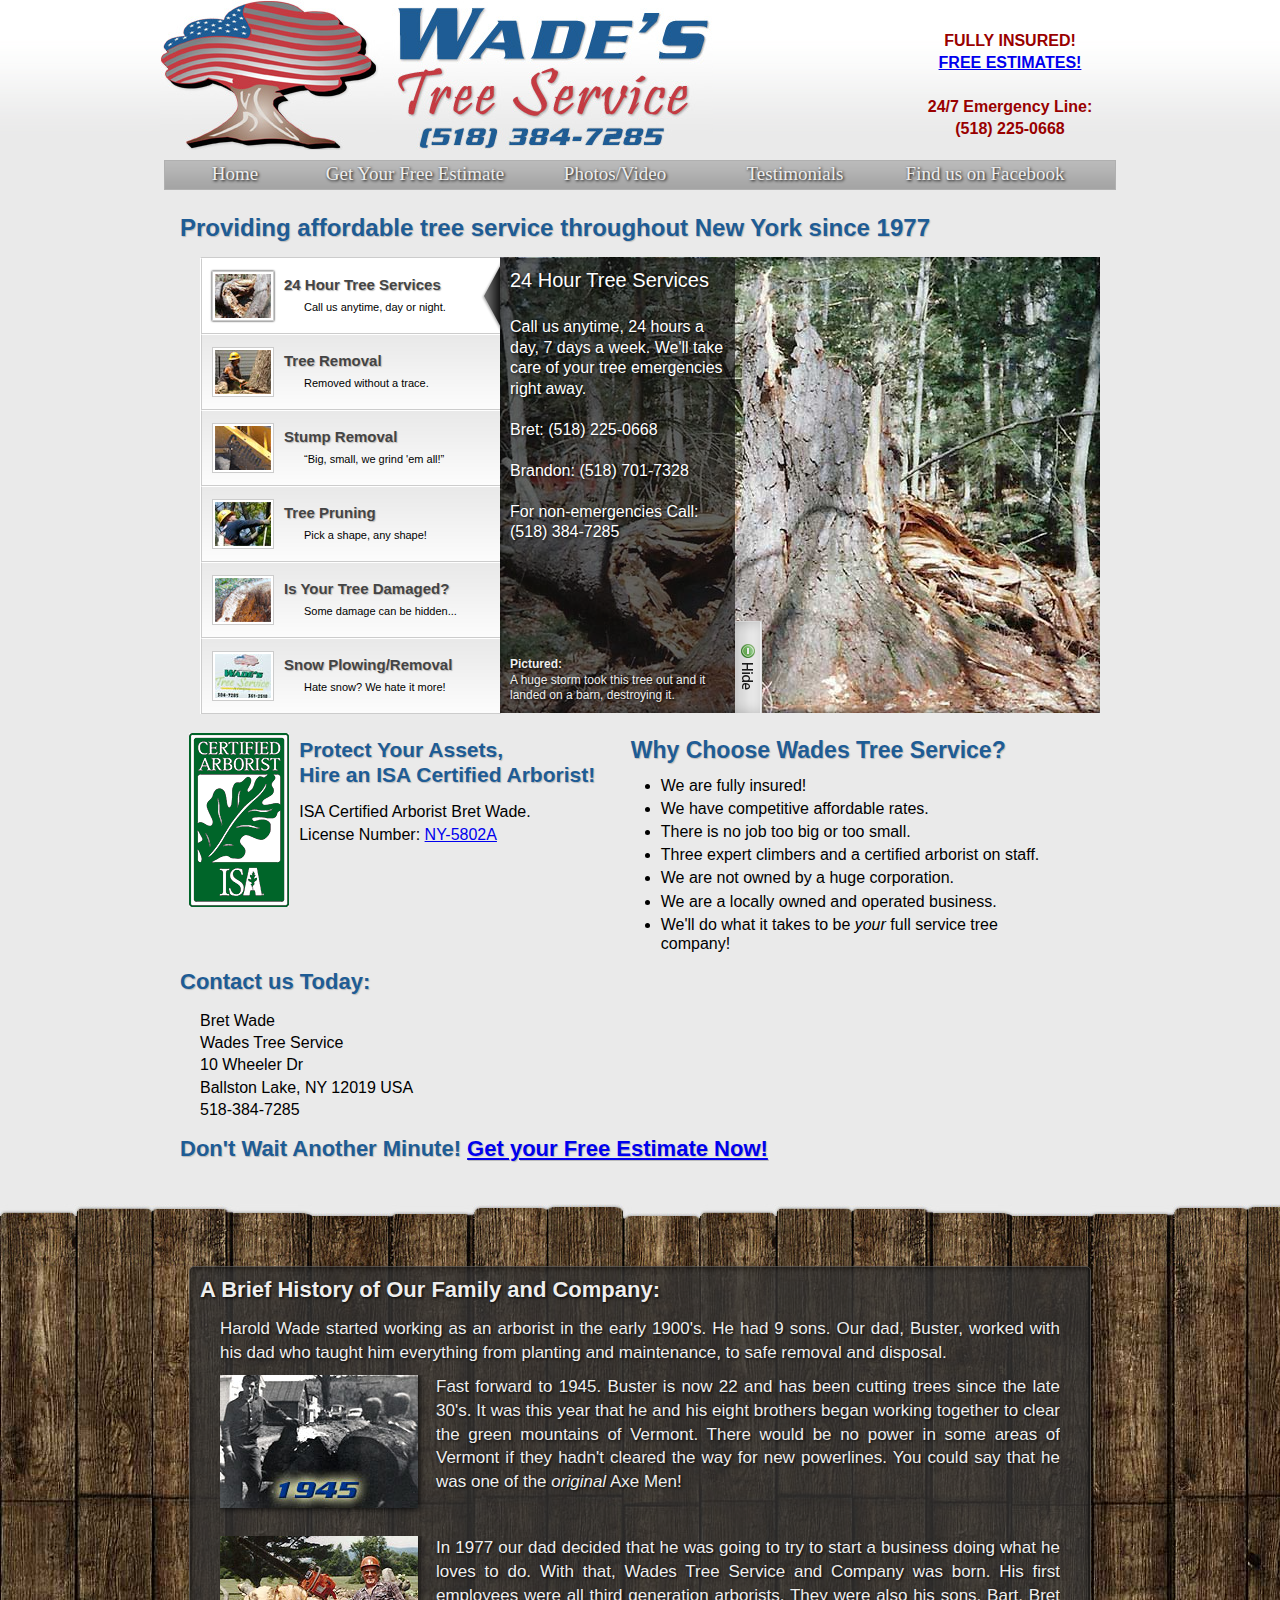
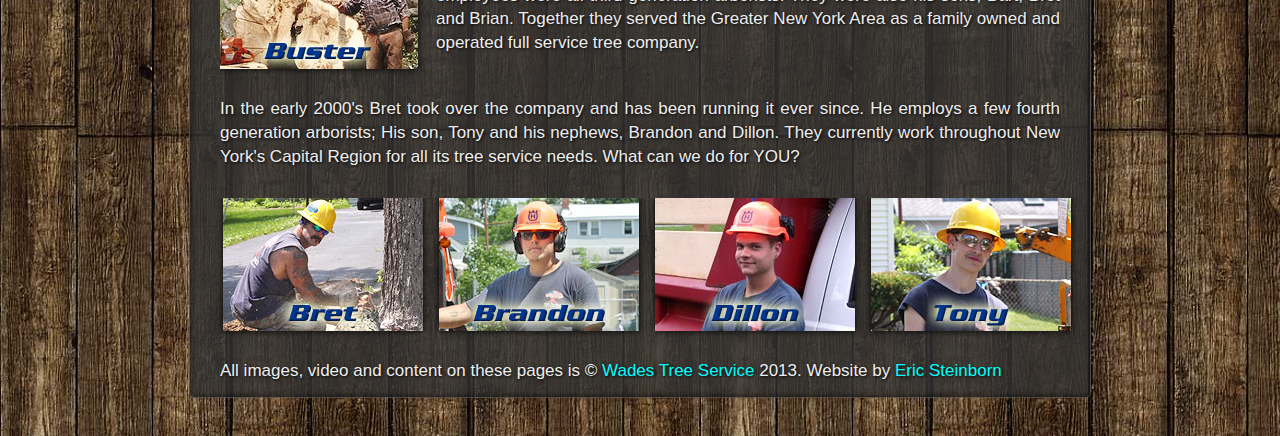
<file: index.html>
<!DOCTYPE html>
<html>
<head>
<meta charset="utf-8">
<!--[if IE]><![endif]-->
<meta http-equiv="X-UA-Compatible" content="IE=edge,chrome=1">
<title>Wades Tree Service of Upstate New York. 24 Hour Tree Removal</title>
<meta name="description" content="We specialize in all phazes of tree removal. When we leave, we won't leave a trace. We Specialize in: tree removal, tree trimming, tree shaping and stump removal.">
<link rel="stylesheet" href="css/style.css">
</head>
<!--[if lt IE 7 ]><body class="ie6 ie"><![endif]-->
<!--[if IE 7 ]>   <body class="ie7 ie"><![endif]-->
<!--[if IE 8 ]>   <body class="ie8 ie"><![endif]-->
<!--[if IE 9 ]>   <body class="ie9 ie"><![endif]-->
<!--[if (gt IE 9)|!(IE)]><!-->
<body>
<!--<![endif]-->
<div id="wrapper">
  <div id="header"><a class="banner" href="/">Wade's Tree Service and Company (518) 384-7285<img src="images/banner.jpg" alt="Wades Tree Service and Company (518) 384-7285" width="553" height="150"></a>
    <p id="emergency">FULLY INSURED!<br>
      <a href="get-a-free-estimate.html">FREE ESTIMATES!</a><br><br>
      24/7 Emergency Line:<br>
      (518) 225-0668</p>
    <ul id="navigation">
      <li><a href="/" class="home">Home</a></li>
      <li><a href="get-a-free-estimate.html" class="estimate">Get Your Free Estimate</a></li>
      <li><a href="photo-video-gallery.html" class="gallery">Photos/Video</a></li>
      <li><a href="testimonials.html" class="test">Testimonials</a></li>
      <li><a href="https://www.facebook.com/wadestreeservice" class="facebook">Find us on Facebook</a></li>
    </ul>
  </div>
  <div id="content">
    <h1>Providing affordable tree service throughout New York since 1977</h1>
    <div id="servicesSlider">
      <div class="main_image"> <img src="images/services/24-hour-emergency-tree-service.jpg" alt="24 Hour Emergency Tree Services Available" width="600" height="456">
        <div class="desc"><a href="#" class="collapse">Close Me!</a> <span class="opaquebg"></span>
          <div class="block">
            <h2>24 Hour Tree Services</h2>
            <p>Call us anytime, 24 hours a day, 7 days a week. We'll take care of your tree emergencies right away.</p>
            <p>Bret: (518) 225-0668</p>
            <p>Brandon: (518) 701-7328</p>
            <p>For non-emergencies Call: (518) 384-7285</p>
            <p class="imageDesc"><strong>Pictured:</strong><br>
              A huge storm took this tree out and it landed on a barn, destroying it.</p>
          </div>
        </div>
      </div>
      <div class="image_thumb">
        <ul>
          <li class="active"> <a href="images/services/24-hour-emergency-tree-service.jpg"><img src="images/services/24-hour-emergency-tree-service-t.jpg" alt="24 Hour Emergency Tree Services Available" width="56px" height="44"></a>
            <div class="block">
              <h2>24 Hour Tree Services</h2>
              <small>Call us anytime, day or night.</small>
              <p>Call us 24 hours a day, 7 days a week for any emergency tree situations.</p>
              <p>Bret Cell: (518) 225-0668</p>
              <p>Brandon Cell: (518) 701-7328</p>
              <p>For non-emergencies Call: (518) 384-7285</p>
              <p class="imageDesc"><strong>Pictured:</strong><br>
                A huge storm took this tree out and it landed on a barn, destroying it.</p>
            </div>
          </li>
          <li><a href="images/services/tree-removal.jpg"><img src="images/services/tree-removal-t.jpg" alt="Tree Removal Services" width="56px" height="44"></a>
            <div class="block">
              <h2>Tree Removal</h2>
              <small>Removed without a trace.</small>
              <p>We specialize in all phazes of tree removal. When we leave, we won't leave a trace. Both Commercial and Residential services are available.</p>
              <p><a href="get-a-free-estimate.html">Get your free estimate &raquo;</a></p>
              <p class="imageDesc"><strong>Pictured:</strong><br>
                Bret in the final cut of a tree that we found out later, was almost dead.</p>
            </div>
          </li>
          <li><a href="images/services/stump-grinding.jpg"><img src="images/services/stump-grinding-t.jpg" alt="Stump Grinding" width="56px" height="44"></a>
            <div class="block">
              <h2>Stump Removal</h2>
              <small>&ldquo;Big, small, we grind 'em all!&rdquo;</small>
              <p>&ldquo;Big, small, we grind 'em all!&rdquo;</p>
              <p>We'll completely remove your stumps for you. We grind them down to dirt so you don't have a big ugly stump in your yard or at your business.</p>
              <p class="imageDesc"><strong>Pictured:</strong><br>
                Brandon grinding a stump.</p>
            </div>
          </li>
          <li><a href="images/services/tree-pruning.jpg"><img src="images/services/tree-pruning-t.jpg" alt="Tree Pruning" width="56px" height="44"></a>
            <div class="block">
              <h2>Tree Pruning</h2>
              <small>Pick a shape, any shape!</small>
              <p>We will trim or shape your trees and shrubs. Have a specific shape or style in mind? Our certified arborists will share your vision and style it to your exact specifications.</p>
              <p class="imageDesc"><strong>Pictured:</strong><br>
                Bret reaching out to cut down a hard to reach branch.</p>
            </div>
          </li>
          <li><a href="images/services/is-your-tree-damaged.jpg"><img src="images/services/is-your-tree-damaged-t.jpg" alt="Is Your Tree Damaged?" width="56px" height="44"></a>
            <div class="block">
              <h2>Is Your Tree Damaged?</h2>
              <small>Some damage can be hidden...</small>
              <p>Broken branches have been known to cause disease in healthy trees. This can be hidden for years until something happens and the tree falls on your house. We'll stop the dead tree in its tracks!</p>
              <p class="imageDesc"><strong>Pictured:</strong><br>
                The half ground stump of a tree that hid the fact that it was almost dead.</p>
            </div>
          </li>
          <li><a href="images/services/snow-plowing-removal.jpg"><img src="images/services/snow-plowing-removal-t.jpg" alt="Snow Plowing and Removal" width="56px" height="44"></a>
            <div class="block">
              <h2>Snow Plowing/Removal</h2>
              <small>Hate snow? We hate it more!</small>
              <p>We'll plow you out during every snow storm this year. We are always accepting new residential and commercial contracts. Contact us at (518) 384-7285 for more info or to sign up for a contract of your own.</p>
              <p class="imageDesc"><strong>Pictured:</strong><br>
                Bret's Truck. We use it to plow during the winter months.</p>
            </div>
          </li>
        </ul>
      </div>
    </div>
    <div class="twoCol">
      <img src="images/isa-cert.png" class="floatleft" style="margin-right:10px;" alt="Bret Wade ISA Certified Arborist. Lic # NY-5802A"><h4>Protect Your Assets,<br>Hire an ISA Certified Arborist!</h4>
      <p class="cf">ISA Certified Arborist Bret Wade.<br> 
      License Number: <a href="http://www.isa-arbor.com/faca/arboristdetail.aspx?ID=201947">NY-5802A</a></p>
    </div>
    <div class="twoCol">
     <h2>Why Choose Wades Tree Service?</h2>
      <ul>
        <li>We are fully insured!</li>
        <li>We have competitive affordable rates.</li>
        <li>There is no job too big or too small.</li>
        <li>Three expert climbers and a certified arborist on staff.</li>
        <li>We are not owned by a huge corporation.</li>
        <li>We are a locally owned and operated business.</li>
        <li>We'll do what it takes to be <em>your</em> full service tree company!</li>
      </ul>
    </div>
    <h3>Contact us Today:</h3>
    <p id="hcard-Bret-Wade" class="vcard"><span class="fn">Bret Wade</span><br>
      <span class="org">Wades Tree Service</span><br>
      <span class="adr"> <span class="street-address">10 Wheeler Dr</span><br>
      <span class="locality">Ballston Lake</span>, <span class="region">NY</span> <span class="postal-code">12019</span> <span class="country-name">USA</span> </span><br>
      <span class="tel">518-384-7285</span>
    </p>
    <h3>Don't Wait Another Minute! <a href="get-a-free-estimate.html">Get your Free Estimate Now!</a></h3>
  </div>
</div>
<span id="footerTop"></span>
<div id="footer">
  <div id="footerContentbg" class="box-shadow-inset corner-all"></div>
  <div id="footerContent">
    <h3>A Brief History of Our Family and Company:</h3>
    <p class="text-shadow">Harold Wade started working as an arborist in the early 1900's. He had 9 sons. Our dad, Buster, worked with his dad who taught him everything from planting and maintenance, to safe removal and disposal.</p>
    <p><img src="images/interface/footer-1945.jpg" class="box-shadow" width="200" height="135" alt="1945"><span class="text-shadow">Fast forward to 1945. Buster is now 22 and has been cutting trees since the late 30's. It was this year that he and his eight brothers began working together to clear the green mountains of Vermont. There would be no power in some areas of Vermont if they hadn't cleared the way for new powerlines. You could say that he was one of the <em>original</em> Axe Men!</span></p>
    <p><img src="images/interface/footer-buster.jpg" class="box-shadow" width="200" height="135" alt="Buster"><span class="text-shadow">In 1977 our dad decided that he was going to try to start a business doing what he loves to do. With that, Wades Tree Service and Company was born. His first employees were all third generation arborists. They were also his sons, Bart, Bret and Brian. Together they served the Greater New York Area as a family owned and operated full service tree company.</span></p>
    <p class="text-shadow">In the early 2000's Bret took over the company and has been running it ever since. He employs a few fourth generation arborists; His son, Tony and his nephews, Brandon and Dillon. They currently work throughout New York's Capital Region for all its tree service needs. What can we do for YOU?</p>
    <p class="centered"><img src="images/interface/footer-bret.jpg" class="box-shadow" width="200" height="135" alt="Bret"><img src="images/interface/footer-brandon.jpg" class="box-shadow" width="200" height="135" alt="Brandon"><img src="images/interface/footer-dillon.jpg" class="box-shadow" width="200" height="135" alt="Dillon"><img src="images/interface/footer-tony.jpg" class="box-shadow" width="200" height="135" alt="Tony"></p>
    <p id="copyright">All images, video and content on these pages is &copy; <a href="mailto:admin@wadestreeservice.com">Wades Tree Service</a> 2013. Website by <a href="http://www.ericsteinborn.com">Eric Steinborn</a></p>
  </div>
</div>
<script src="js/jquery.js"></script> 
<script>
$(document).ready(function() {	
var mainImage = $('.main_image'),
	imageThumbLi = $(".image_thumb ul li");
	mainImage.find(".opaquebg").css('opacity', '0.65');
	mainImage.find(".desc").show();
	imageThumbLi.click(function(){ 
		var imgAlt = $(this).find('img').attr("alt"),
			imgTitle = $(this).find('a').attr("href"),
			imgDesc = $(this).find('.block').html();
		if($(this).is(".active")){return false;}
		else{
			$(".main_image img").animate({ opacity: 0}, 550 );
			$(".main_image .opaquebg").animate({opacity: 0}, 550);
			$(".main_image .desc").animate({left: -230 }, 500, function() {
				$(".main_image img").attr({ src: imgTitle , alt: imgAlt}).animate({ opacity: 1}, 1000 );
				$(".main_image .block").html(imgDesc);
				$(".main_image .opaquebg").animate({opacity: 0.65}, 1);
				$(".main_image .desc").animate({left: 0 }, 1000 );
			});
		}
		imageThumbLi.removeClass('active'); //Remove class of 'active' on all lists
		$(this).addClass('active');  //add class of 'active' on this list only
		return false;
	}).hover(function(){
		$(this).addClass('hover');
		}, function() {
		$(this).removeClass('hover');
	});
			
	//Toggle Teaser
	$("a.collapse").click(function(e){
		var desc = $(".main_image .desc"),
			collapse = $("a.collapse"),
			leftVal = desc.position().left;
		if (leftVal < 0){
			desc.animate({left: 0}, 1000);
			collapse.removeClass("show");
		}else{
			desc.animate({left: -235}, 550);
			collapse.addClass("show");
		}
		e.preventDefault();
	});
	
});//Close Function
$(window).load(function(){
	$('#wrapper').append('<div id="imagePreloading"><ul><li><img src="images/services/24-hour-emergency-tree-service.jpg" alt="" width="600" height="456"></li><li><img src="images/services/tree-removal.jpg" alt="" width="600" height="456"></li><li><img src="images/services/tree-pruning.jpg" alt="" width="600" height="456"></li><li><img src="images/services/stump-grinding.jpg" alt="" width="600" height="456"></li><li><img src="images/services/is-your-tree-damaged.jpg" alt="" width="600" height="456"></li><li><img src="images/services/snow-plowing-removal.jpg" alt="" width="600" height="456"></li></ul></div>');
});
</script>
</body>
</html>
</file>
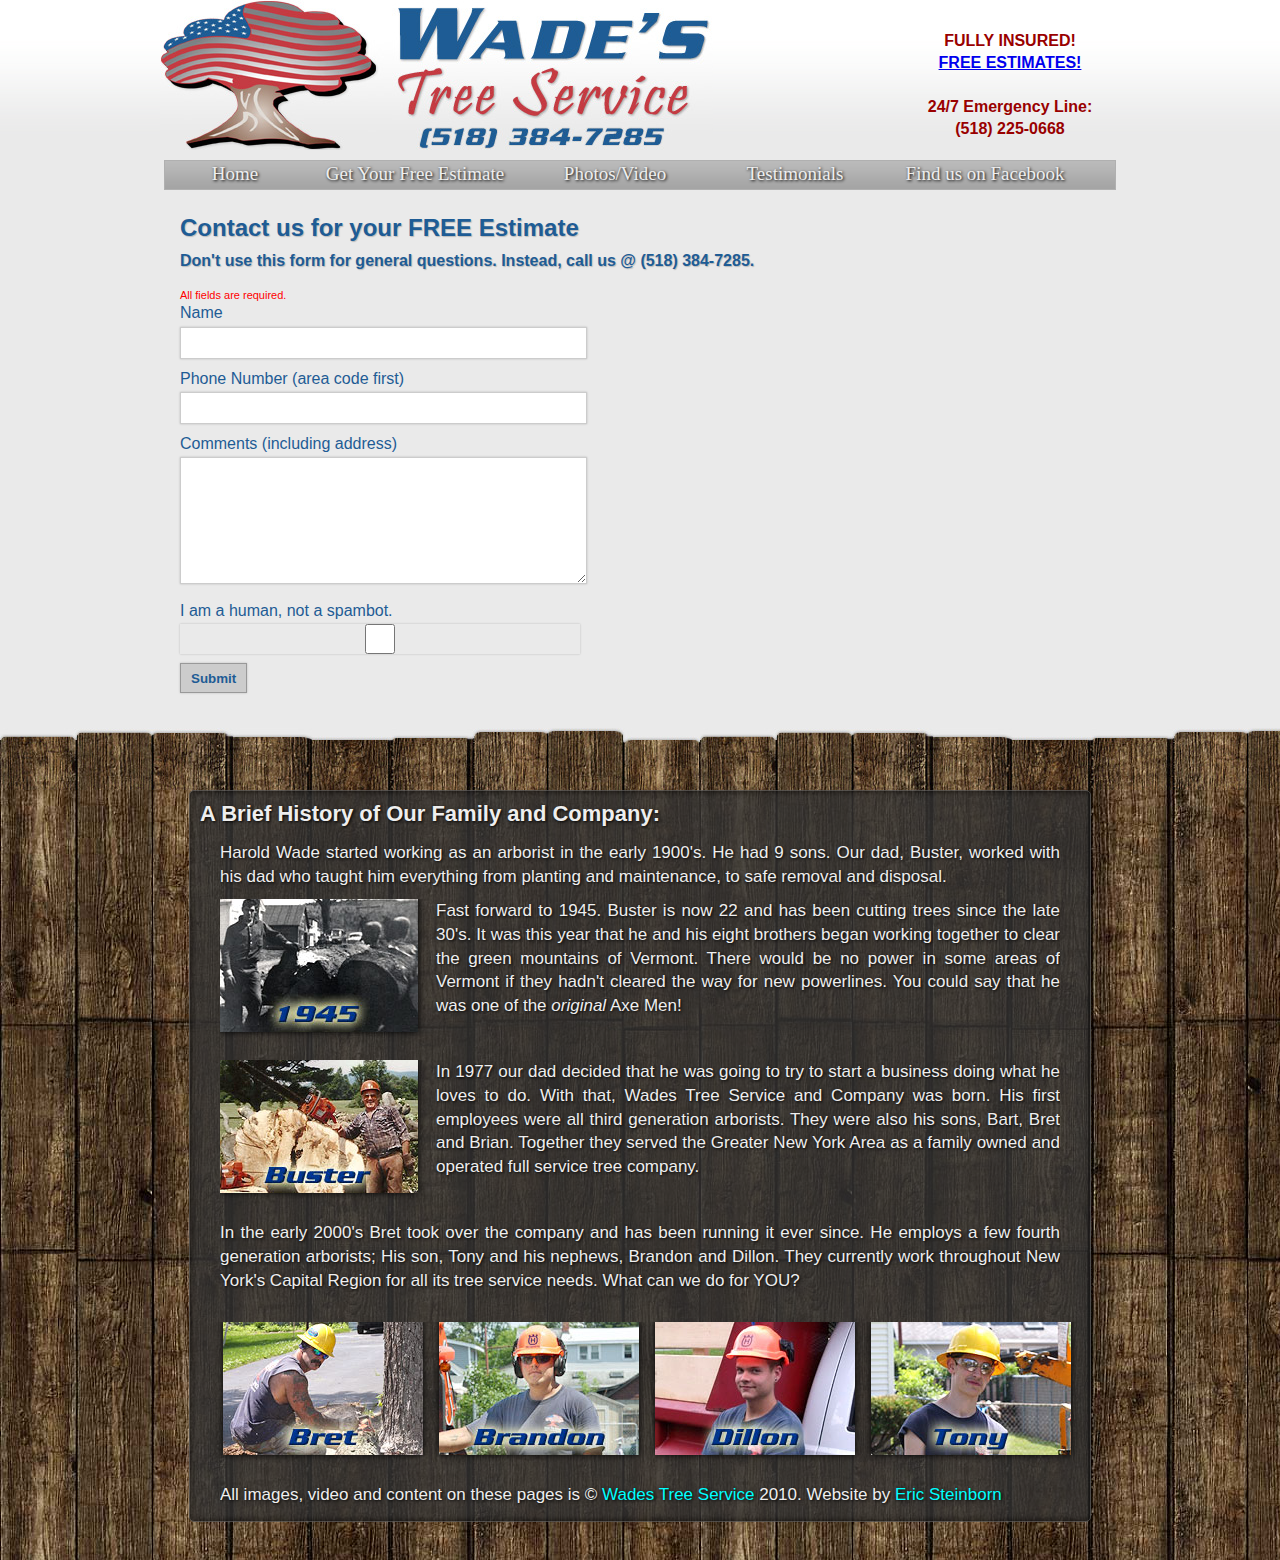
<file: get-a-free-estimate.html>
<!doctype html>
<html>
<head>
<meta charset="utf-8">
<meta http-equiv="X-UA-Compatible" content="IE=edge,chrome=1">
<title>Get Your Free Estimate Here!</title>
<meta name="description" content="Give us your information and we'll get back to you within 48 hours to schedule your free estimate.">
<link rel="stylesheet" href="css/style.css">
</head>
<!--[if lt IE 7 ]><body class="ie6 ie"><![endif]-->
<!--[if IE 7 ]>   <body class="ie7 ie"><![endif]-->
<!--[if IE 8 ]>   <body class="ie8 ie"><![endif]-->
<!--[if IE 9 ]>   <body class="ie9 ie"><![endif]-->
<!--[if (gt IE 9)|!(IE)]><!-->
<body>
<!--<![endif]-->
<div id="wrapper">
  <div id="header"><a class="banner" href="/">Wade's Tree Service and Company (518) 384-7285<img src="images/banner.jpg" alt="Wades Tree Service and Company (518) 384-7285" width="553" height="150"></a>
    <p id="emergency">FULLY INSURED!<br>
      <a href="get-a-free-estimate.html" style="color:#00E">FREE ESTIMATES!</a><br><br>
      24/7 Emergency Line:<br>
      (518) 225-0668</p>
    <ul id="navigation">
      <li><a href="/" class="home">Home</a></li>
      <li><a href="get-a-free-estimate.html" class="estimate">Get Your Free Estimate</a></li>
      <li><a href="photo-video-gallery.html" class="gallery">Photos/Video</a></li>
      <li><a href="testimonials.html" class="test">Testimonials</a></li>
      <li><a href="facebook.html" class="facebook">Find us on Facebook</a></li>
    </ul>
  </div>
  <div id="content">
    <noscript>Please enable JavaScript in order to submit your request for an estimate. If you cannot enable JavaScript, you can call us at: (518) 384-7285. We've had to implement this feature in order to stop spammers from sending us spam through our form, we hope you understand and we're sorry for the inconvenience.</noscript>
    <div id="contactContainer">
      <div id="formContainer">
        <h1>Contact us for your FREE Estimate</h1>
        <h6>Don't use this form for general questions. Instead, call us @ (518) 384-7285.</h6>
        <form action="" method="post" id="contactForm">
          <fieldset id="contactFields">
            <legend>All fields are required.</legend>
            <p>
              <label for="name">Name</label>
              <input type="text" id="name" name="name" class="required">
            </p>
            <p>
              <label for="phone">Phone Number (area code first)</label>
              <input type="tel" id="phone" name="phone" class="required">
            </p>
            <p>
              <label for="comments">Comments (including address)</label>
              <textarea rows="4" id="comments" name="comments" class="required"></textarea>
            </p>
          </fieldset>
          <fieldset id="submitField">
            <button type="submit" id="submit" name="submit">Submit</button>
          </fieldset>
        </form>
      </div>
      <div id="successfulSubmit">
        <h2>Success!</h2>
        <p>We'll call you within 48 hours to schedule your free estimate.</p>
        <p><a href="#" id="requestAnother">Need another estimate?</a> - <a href="#" id="madeMistake">Accidentally hit submit?</a></p>
        <br>
        <p><a href="facebook.html" class="facebook">Please <img src="images/interface/fblike.png" width="58" height="23" alt="Like"> us on Facebook</a></p>
      </div>
    </div>
  </div>
</div>
<span id="footerTop"></span>
<div id="footer">
  <div id="footerContentbg" class="box-shadow-inset corner-all"></div>
  <div id="footerContent">
    <h3>A Brief History of Our Family and Company:</h3>
    <p class="text-shadow">Harold Wade started working as an arborist in the early 1900's. He had 9 sons. Our dad, Buster, worked with his dad who taught him everything from planting and maintenance, to safe removal and disposal.</p>
    <p><img src="images/interface/footer-1945.jpg" class="box-shadow" width="200" height="135" alt="1945"><span class="text-shadow">Fast forward to 1945. Buster is now 22 and has been cutting trees since the late 30's. It was this year that he and his eight brothers began working together to clear the green mountains of Vermont. There would be no power in some areas of Vermont if they hadn't cleared the way for new powerlines. You could say that he was one of the <em>original</em> Axe Men!</span></p>
    <p><img src="images/interface/footer-buster.jpg" class="box-shadow" width="200" height="135" alt="Buster"><span class="text-shadow">In 1977 our dad decided that he was going to try to start a business doing what he loves to do. With that, Wades Tree Service and Company was born. His first employees were all third generation arborists. They were also his sons, Bart, Bret and Brian. Together they served the Greater New York Area as a family owned and operated full service tree company.</span></p>
    <p class="text-shadow">In the early 2000's Bret took over the company and has been running it ever since. He employs a few fourth generation arborists; His son, Tony and his nephews, Brandon and Dillon. They currently work throughout New York's Capital Region for all its tree service needs. What can we do for YOU?</p>
    <p class="centered"><img src="images/interface/footer-bret.jpg" class="box-shadow" width="200" height="135" alt="Bret"><img src="images/interface/footer-brandon.jpg" class="box-shadow" width="200" height="135" alt="Brandon"><img src="images/interface/footer-dillon.jpg" class="box-shadow" width="200" height="135" alt="Dillon"><img src="images/interface/footer-tony.jpg" class="box-shadow" width="200" height="135" alt="Tony"></p>
    <p id="copyright">All images, video and content on these pages is &copy; <a href="mailto:admin@wadestreeservice.com">Wades Tree Service</a> 2010. Website by <a href="http://www.ericsteinborn.com">Eric Steinborn</a></p>
  </div>
</div>
<script src="js/jquery.js"></script> 
<script src="js/plugins/jquery.validate.min.js"></script> 
<script>
var contactForm = $('#contactForm'),
	success = $('#successfulSubmit'),
	formContainer = $('#formContainer'),
	nameField = $('#name');
$("#contactFields").append('<p><label for="botprot">I am a human, not a spambot.</label><input type="checkbox" id="botprot" name="botprot" class="required"></p>');
contactForm.validate();
contactForm.submit(function(e){
	if(contactForm.valid()){
		var name = nameField.val(),
			phone = $("#phone").val(),
			comments = $("#comments").val(),
			dataString = 'name='+ name + '&phone=' + phone + '&comments=' + comments,
			submitButton = $('#submit');
		submitButton.addClass('disabled').html('Sending <img src="images/interface/ajax-loader.gif" id="ajaxLoader">');
		submitButton.attr('disabled', 'disabled');
		$.ajax({
			type: "POST",
			data: dataString,
			url: "mailer.php",
			success: function() {
				formContainer.fadeOut('fast');
			},
			complete: function(){
				success.fadeIn('slow');
				submitButton.removeClass('disabled').html('Submit');
				submitButton.removeAttr('disabled');
			}
		});
		e.preventDefault();
	}
});
$('#madeMistake').click(function(e){
	success.fadeOut('fast');
	formContainer.fadeIn('slow');
	nameField.focus();
	e.preventDefault();
});
$('#requestAnother').click(function(e){
	contactForm[0].reset();
	success.fadeOut('fast');
	formContainer.fadeIn('slow');
	nameField.focus();
	e.preventDefault();
});
</script>
</body>
</html>
</file>
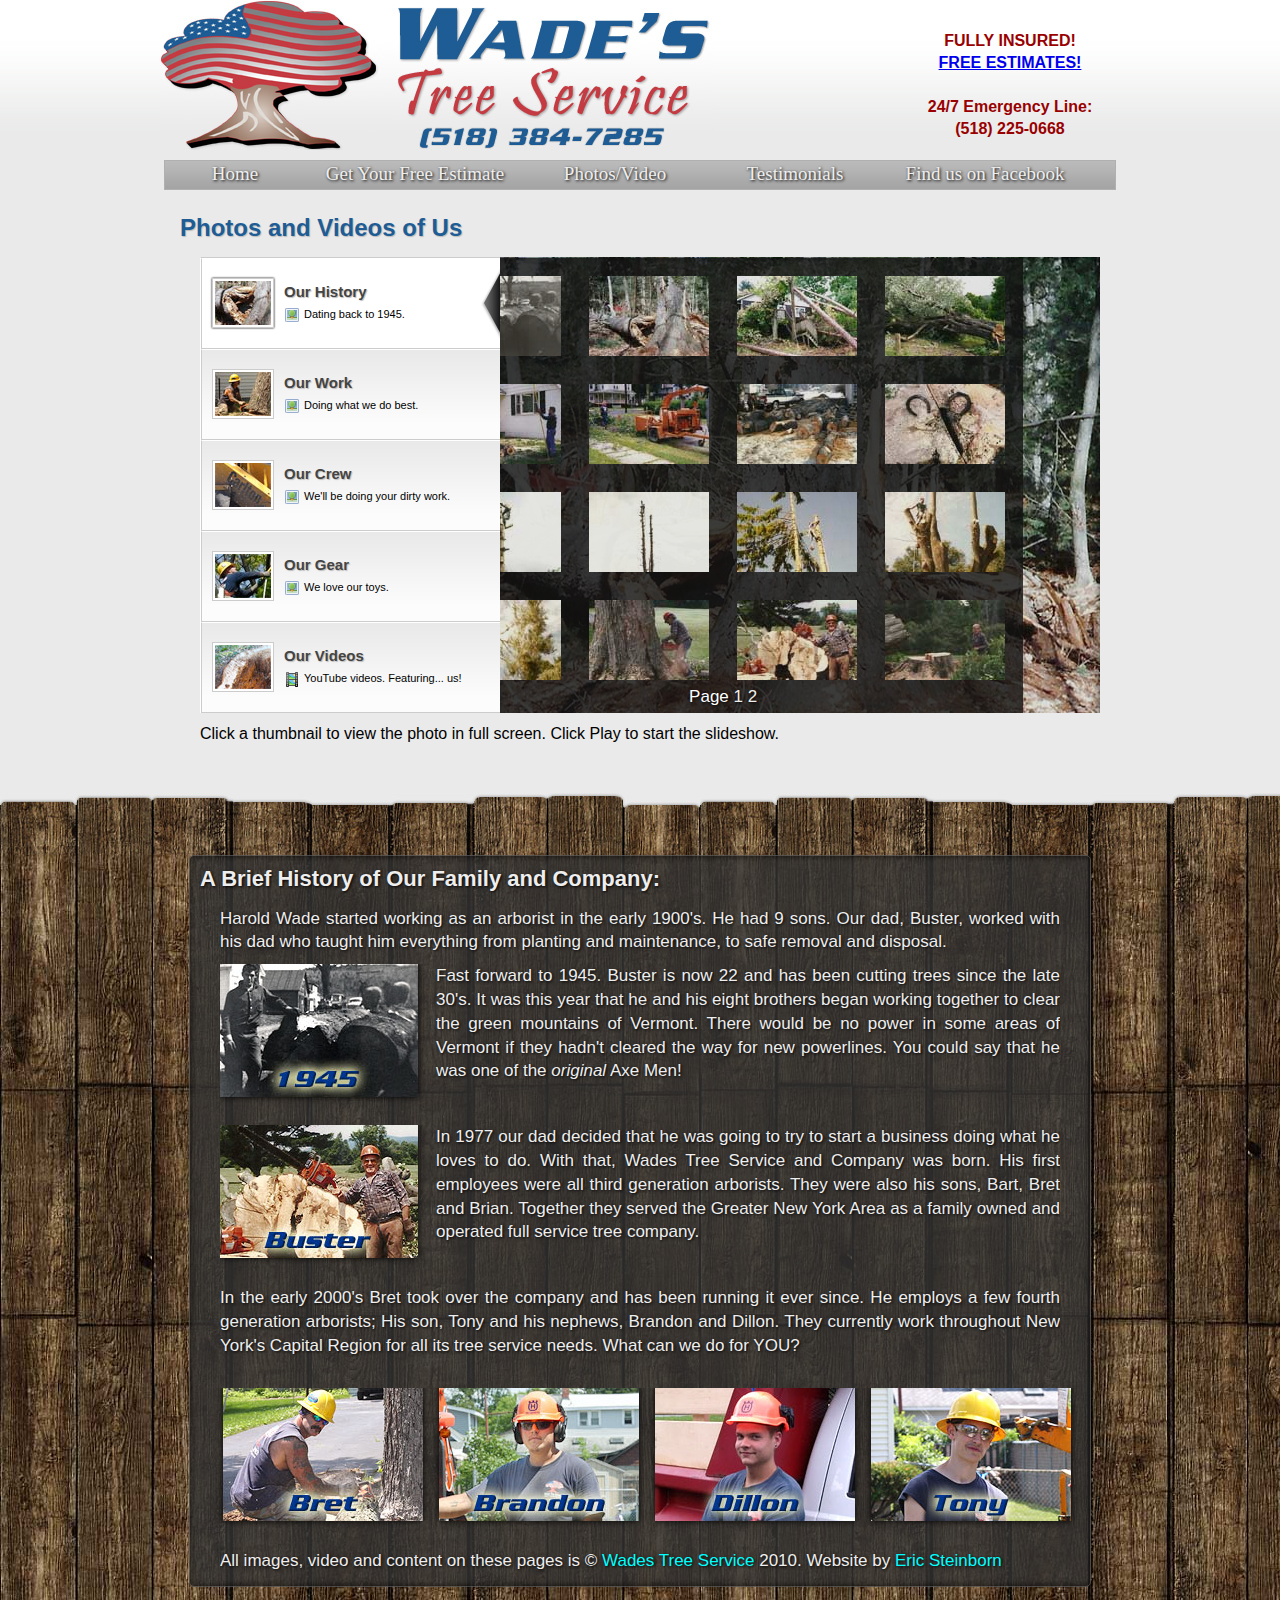
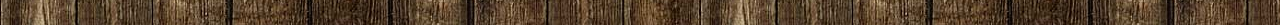
<file: photo-video-gallery.html>
<!DOCTYPE html>
<html>
<head>
<meta charset="utf-8">
<meta http-equiv="X-UA-Compatible" content="IE=edge,chrome=1">
<title>View Photos and Watch Video of Wades Tree Service</title>
<meta name="description" content="Check out some pictures of us from our past to our present. We also have our YouTube videos here so you can see us in action.">
<link rel="stylesheet" href="css/style.css">
</head>
<!--[if lt IE 7 ]><body class="ie6 ie"><![endif]-->
<!--[if IE 7 ]>   <body class="ie7 ie"><![endif]-->
<!--[if IE 8 ]>   <body class="ie8 ie"><![endif]-->
<!--[if IE 9 ]>   <body class="ie9 ie"><![endif]-->
<!--[if (gt IE 9)|!(IE)]><!-->
<body>
<!--<![endif]-->
<div id="wrapper">
  <div id="header"><a class="banner" href="/">Wade's Tree Service and Company (518) 384-7285<img src="images/banner.jpg" alt="Wades Tree Service and Company (518) 384-7285" width="553" height="150"></a>
    <p id="emergency">FULLY INSURED!<br>
      <a href="get-a-free-estimate.html" style="color:#00E">FREE ESTIMATES!</a><br><br>
      24/7 Emergency Line:<br>
      (518) 225-0668</p>
    <ul id="navigation">
      <li><a href="/" class="home">Home</a></li>
      <li><a href="get-a-free-estimate.html" class="estimate">Get Your Free Estimate</a></li>
      <li><a href="photo-video-gallery.html" class="gallery">Photos/Video</a></li>
      <li><a href="testimonials.html" class="test">Testimonials</a></li>
      <li><a href="https://www.facebook.com/wadestreeservice" class="facebook">Find us on Facebook</a></li>
    </ul>
  </div>
  <div id="content">
    <h1>Photos and Videos of Us</h1>
    <div id="photoVideoSlider">
      <div class="main_image"></div>
      <div class="image_thumb">
        <ul>
          <li class="active"><a href="gallery-history.html"><img src="images/services/24-hour-emergency-tree-service-t.jpg" alt="24 Hour Emergency Tree Services Available" width="56px" height="44"></a>
            <div class="block">
              <h2>Our History</h2>
              <small class="pictureTab">Dating back to 1945.</small> </div>
          </li>
          <li><a href="gallery-work.html"><img src="images/services/tree-removal-t.jpg" alt="Tree Removal Services" width="56px" height="44"></a>
            <div class="block">
              <h2>Our Work</h2>
              <small class="pictureTab">Doing what we do best.</small> </div>
          </li>
          <li><a href="gallery-crew.html"><img src="images/services/stump-grinding-t.jpg" alt="Stump Grinding" width="56px" height="44"></a>
            <div class="block">
              <h2>Our Crew</h2>
              <small class="pictureTab">We'll be doing your dirty work.</small> </div>
          </li>
          <li><a href="gallery-gear.html"><img src="images/services/tree-pruning-t.jpg" alt="Tree Pruning" width="56px" height="44"></a>
            <div class="block">
              <h2>Our Gear</h2>
              <small class="pictureTab">We love our toys.</small> </div>
          </li>
          <li><a href="gallery-videos.html"><img src="images/services/is-your-tree-damaged-t.jpg" alt="Is Your Tree Damaged?" width="56px" height="44"></a>
            <div class="block">
              <h2>Our Videos</h2>
              <small class="videoTab">YouTube videos. Featuring... us!</small> </div>
          </li>
        </ul>
      </div>
    </div>
    <p>Click a thumbnail to view the photo in full screen. Click Play to start the slideshow.</p>
  </div>
</div>
<span id="footerTop"></span>
<div id="footer">
  <div id="footerContentbg" class="box-shadow-inset corner-all"></div>
  <div id="footerContent">
    <h3>A Brief History of Our Family and Company:</h3>
    <p class="text-shadow">Harold Wade started working as an arborist in the early 1900's. He had 9 sons. Our dad, Buster, worked with his dad who taught him everything from planting and maintenance, to safe removal and disposal.</p>
    <p><img src="images/interface/footer-1945.jpg" class="box-shadow" width="200" height="135" alt="1945"><span class="text-shadow">Fast forward to 1945. Buster is now 22 and has been cutting trees since the late 30's. It was this year that he and his eight brothers began working together to clear the green mountains of Vermont. There would be no power in some areas of Vermont if they hadn't cleared the way for new powerlines. You could say that he was one of the <em>original</em> Axe Men!</span></p>
    <p><img src="images/interface/footer-buster.jpg" class="box-shadow" width="200" height="135" alt="Buster"><span class="text-shadow">In 1977 our dad decided that he was going to try to start a business doing what he loves to do. With that, Wades Tree Service and Company was born. His first employees were all third generation arborists. They were also his sons, Bart, Bret and Brian. Together they served the Greater New York Area as a family owned and operated full service tree company.</span></p>
    <p class="text-shadow">In the early 2000's Bret took over the company and has been running it ever since. He employs a few fourth generation arborists; His son, Tony and his nephews, Brandon and Dillon. They currently work throughout New York's Capital Region for all its tree service needs. What can we do for YOU?</p>
    <p class="centered"><img src="images/interface/footer-bret.jpg" class="box-shadow" width="200" height="135" alt="Bret"><img src="images/interface/footer-brandon.jpg" class="box-shadow" width="200" height="135" alt="Brandon"><img src="images/interface/footer-dillon.jpg" class="box-shadow" width="200" height="135" alt="Dillon"><img src="images/interface/footer-tony.jpg" class="box-shadow" width="200" height="135" alt="Tony"></p>
    <p id="copyright">All images, video and content on these pages is &copy; <a href="mailto:admin@wadestreeservice.com">Wades Tree Service</a> 2010. Website by <a href="http://www.ericsteinborn.com">Eric Steinborn</a></p>
  </div>
</div>
<script src="js/jquery.js"></script> 
<script src="js/plugins/jquery.colorbox-min.js"></script> 
<script>
var colorboxOpts = {maxHeight:"90%", maxWidth:"95%", slideshow: true, slideshowAuto: false, slideshowSpeed:3500},
	mainImage = $("div.main_image");

mainImage.load($('.active a').attr('href'), function(){
	var img = mainImage.find('img'),
		bkg = mainImage.find('.opaquebg'),
		dsc = $('.desc');
	img.css('opacity', '0');
	bkg.css('opacity','0');
	dsc.css('left', '-600px');
	img.animate({opacity: 1}, 1000);
	bkg.animate({opacity: 0.8}, 1);
	dsc.animate({left: 0 }, 1000 );
	mainImage.find('a[rel="colorbox"]').colorbox(colorboxOpts);
});
$(document).ready(function() {	
var imageThumbLi = $(".image_thumb ul li");
	imageThumbLi.click(function(){ 
		var imgAlt = $(this).find('img').attr("alt"),
			imgTitle = $(this).find('a').attr("href"),
			imgDesc = $(this).find('.block').html();
		if($(this).is(".active")){return false;}
		else{
			$("div.main_image img").animate({ opacity: 0}, 550 );
			$("div.main_image .opaquebg").animate({opacity: 0}, 550)
			$("div.main_image .desc").animate({left: -600 }, 500, function() {
				$.ajax({
					url:  imgTitle,
					success: function(code) {
						$('div.main_image').html(code);
						$("div.main_image img").css('opacity', '0');
						$("div.main_image .opaquebg").css('opacity','0')
						$("div.main_image .desc").css('left', '-600px')
					},
					complete: function(){
						$('div.main_image img').animate({opacity: 1}, 1000);
						$("div.main_image .opaquebg").animate({opacity: 0.8}, 1);
						$("div.main_image .desc").animate({left: 0 }, 1000 );
						$('a.forPage2').addClass('notSelected');
						$('div.main_image a[rel="colorbox"]').colorbox(colorboxOpts);
					}
				});		
			});
		}
		imageThumbLi.removeClass('active');
		$(this).addClass('active');
		return false;
	}).hover(function(){
		$(this).addClass('hover');
		}, function() {
		$(this).removeClass('hover');
	});
	$('a.pager').live('click', function(e){
	  $('div.main_image .pager').addClass('notSelected');
	  $(this).removeClass('notSelected');
		var page = ".page" + $(this).text();					
		if($(page, 'div.main_image').hasClass('hidden')){
			$('div.main_image .page1, div.main_image .page2').fadeOut().addClass('hidden');
			$(page, 'div.main_image').fadeIn().removeClass('hidden');
		}
	e.preventDefault();
	});
});
</script>
</body>
</html>
</file>
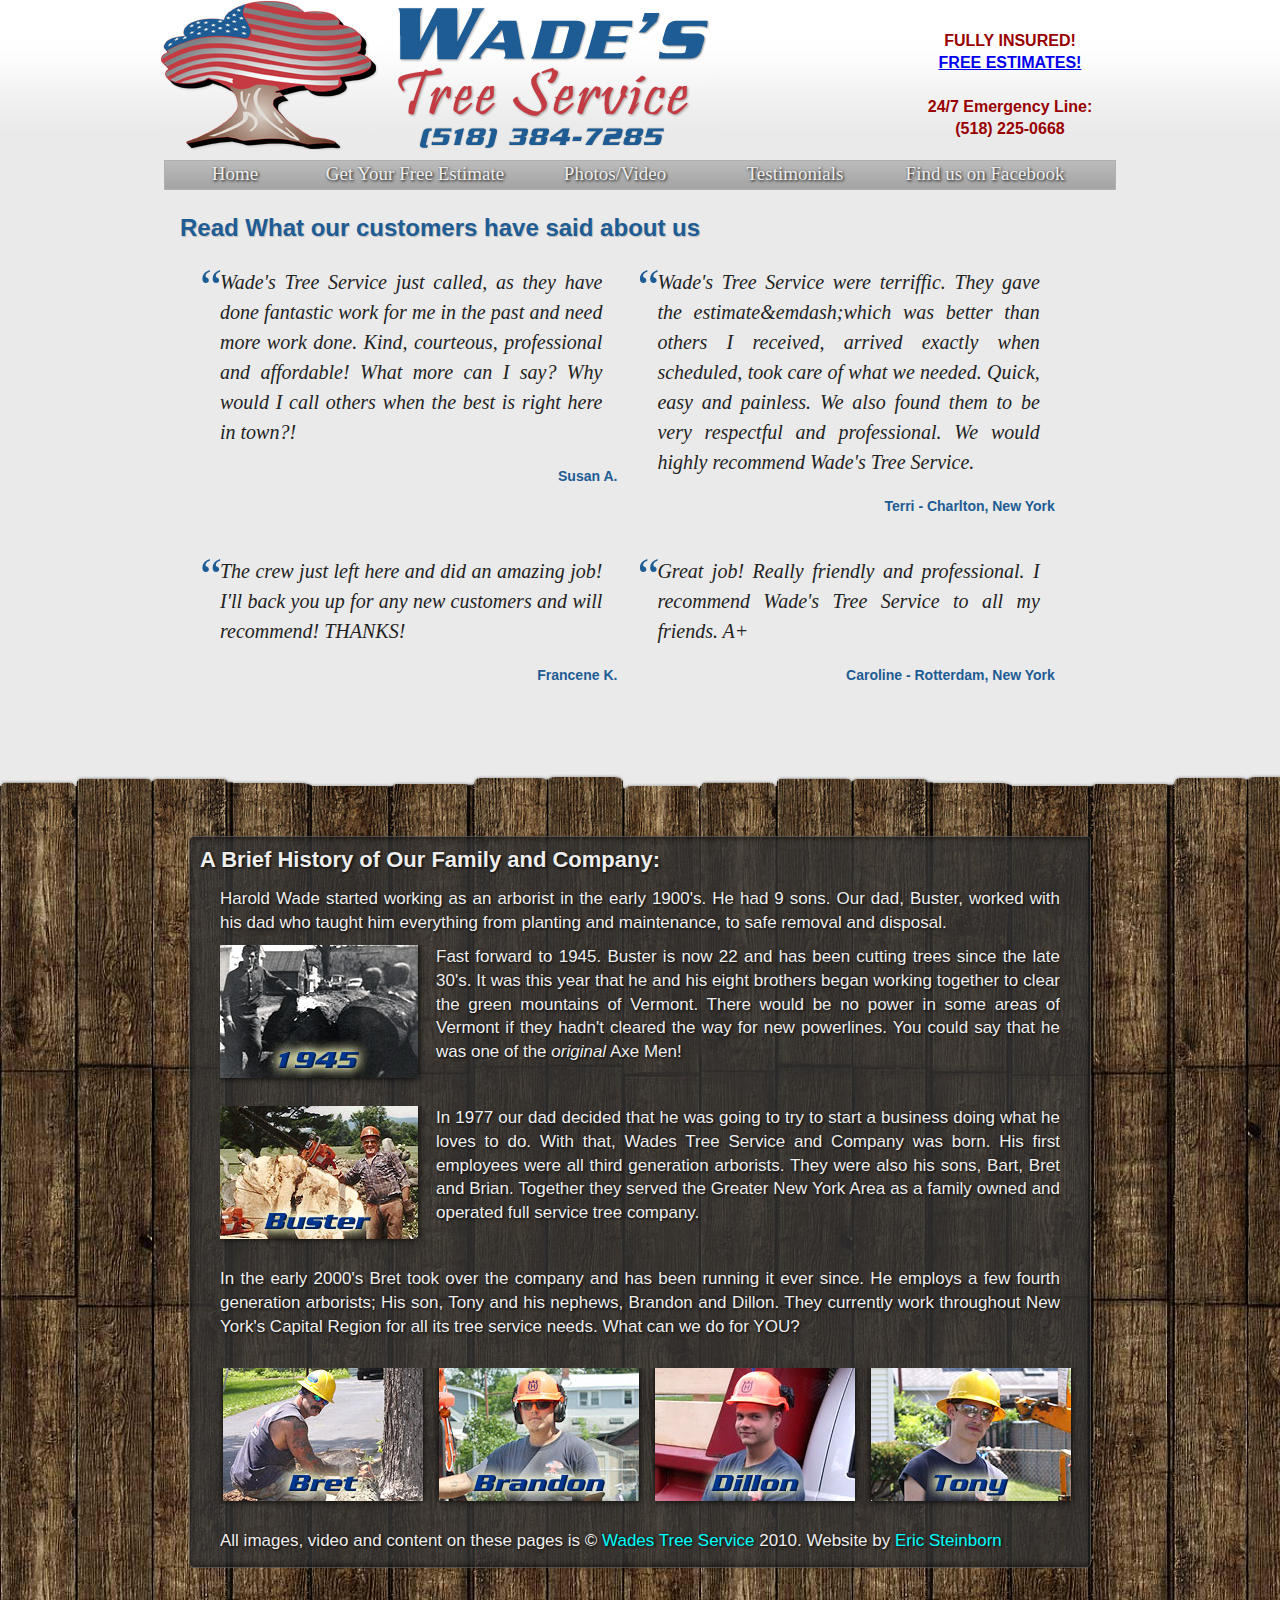
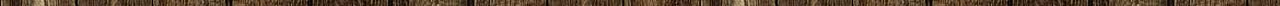
<file: testimonials.html>
<!doctype html>
<html>
<head>
<meta charset="utf-8">
<meta http-equiv="X-UA-Compatible" content="IE=edge,chrome=1">
<title>Testimonials From Customers All Around New York - Wades Tree Service</title>
<meta name="description" content="Our customers love us. Read why they do here. We've got affordable prices, and work 24/7 for any tree emergencies.">
<link rel="stylesheet" href="css/style.css">
</head>
<!--[if lt IE 7 ]><body class="ie6 ie"><![endif]-->
<!--[if IE 7 ]>   <body class="ie7 ie"><![endif]-->
<!--[if IE 8 ]>   <body class="ie8 ie"><![endif]-->
<!--[if IE 9 ]>   <body class="ie9 ie"><![endif]-->
<!--[if (gt IE 9)|!(IE)]><!--><body><!--<![endif]-->
<div id="wrapper">
  <div id="header"><a class="banner" href="/">Wade's Tree Service and Company (518) 384-7285<img src="images/banner.jpg" alt="Wades Tree Service and Company (518) 384-7285" width="553" height="150"></a>
    <p id="emergency">FULLY INSURED!<br>
      <a href="get-a-free-estimate.html" style="color:#00E">FREE ESTIMATES!</a><br><br>
      24/7 Emergency Line:<br>
      (518) 225-0668</p>
    <ul id="navigation">
      <li><a href="/" class="home">Home</a></li>
      <li><a href="get-a-free-estimate.html" class="estimate">Get Your Free Estimate</a></li>
      <li><a href="photo-video-gallery.html" class="gallery">Photos/Video</a></li>
      <li><a href="testimonials.html" class="test">Testimonials</a></li>
      <li><a href="https://www.facebook.com/wadestreeservice" class="facebook">Find us on Facebook</a></li>
    </ul>
  </div>
  <div id="content">
    <h1>Read What our customers have said about us</h1>
    <ul id="testimonials">
      <li><span class="quoteMark">&ldquo;</span>
        <p class="quote">Wade's Tree Service just called, as they have done fantastic work for me in the past and need more work done. Kind, courteous, professional and affordable! What more can I say? Why would I call others when the best is right here in town?!</p>
        <p class="author">Susan A.</p>
      </li>
      <li><span class="quoteMark">&ldquo;</span>
        <p class="quote">Wade's Tree Service were terriffic. They gave the estimate&emdash;which was better than others I received, arrived exactly when scheduled, took care of what we needed. Quick, easy and painless. We also found them to be very respectful and professional. We would highly recommend Wade's Tree Service.</p>
        <p class="author">Terri - Charlton, New York</p>
      </li>
       <li><span class="quoteMark">&ldquo;</span>
        <p class="quote">The crew just left here and did an amazing job! I'll back you up for any new customers and will recommend! THANKS!</p>
        <p class="author">Francene K.</p>
      </li>
     <li><span class="quoteMark">&ldquo;</span>
        <p class="quote">Great job! Really friendly and professional. I recommend Wade's Tree Service to all my friends. A+</p>
        <p class="author">Caroline - Rotterdam, New York</p>
      </li>
    </ul>
	<div id="fbBox" style="display:none;"><iframe src="http://www.facebook.com/plugins/likebox.php?id=149690898391648&amp;width=292&amp;connections=5&amp;stream=false&amp;header=false&amp;height=255" scrolling="no" frameborder="0" style="border:none; overflow:hidden; width:292px; height:255px;" allowTransparency="true"></iframe></div>
  </div>
</div>
<span id="footerTop"></span>
<div id="footer">
  <div id="footerContentbg" class="box-shadow-inset corner-all"></div>
  <div id="footerContent">
    <h3>A Brief History of Our Family and Company:</h3>
    <p class="text-shadow">Harold Wade started working as an arborist in the early 1900's. He had 9 sons. Our dad, Buster, worked with his dad who taught him everything from planting and maintenance, to safe removal and disposal.</p>
    <p><img src="images/interface/footer-1945.jpg" class="box-shadow" width="200" height="135" alt="1945"><span class="text-shadow">Fast forward to 1945. Buster is now 22 and has been cutting trees since the late 30's. It was this year that he and his eight brothers began working together to clear the green mountains of Vermont. There would be no power in some areas of Vermont if they hadn't cleared the way for new powerlines. You could say that he was one of the <em>original</em> Axe Men!</span></p>
    <p><img src="images/interface/footer-buster.jpg" class="box-shadow" width="200" height="135" alt="Buster"><span class="text-shadow">In 1977 our dad decided that he was going to try to start a business doing what he loves to do. With that, Wades Tree Service and Company was born. His first employees were all third generation arborists. They were also his sons, Bart, Bret and Brian. Together they served the Greater New York Area as a family owned and operated full service tree company.</span></p>
    <p class="text-shadow">In the early 2000's Bret took over the company and has been running it ever since. He employs a few fourth generation arborists; His son, Tony and his nephews, Brandon and Dillon. They currently work throughout New York's Capital Region for all its tree service needs. What can we do for YOU?</p>
    <p class="centered"><img src="images/interface/footer-bret.jpg" class="box-shadow" width="200" height="135" alt="Bret"><img src="images/interface/footer-brandon.jpg" class="box-shadow" width="200" height="135" alt="Brandon"><img src="images/interface/footer-dillon.jpg" class="box-shadow" width="200" height="135" alt="Dillon"><img src="images/interface/footer-tony.jpg" class="box-shadow" width="200" height="135" alt="Tony"></p>
    <p id="copyright">All images, video and content on these pages is &copy; <a href="mailto:admin@wadestreeservice.com">Wades Tree Service</a> 2010. Website by <a href="http://www.ericsteinborn.com">Eric Steinborn</a></p>
  </div>
</div>
<script src="js/jquery.js" type="text/javascript"></script> 
</body>
</html>
</file>
<file: css/style.css>
html,body,div,span,applet,object,iframe,h1,h2,h3,h4,h5,h6,p,blockquote,pre,a,abbr,acronym,address,big,cite,code,del,dfn,em,font,img,ins,kbd,q,s,samp,small,strike,strong,sub,sup,tt,var,b,u,i,center,dl,dt,dd,ol,ul,li,fieldset,form,label,legend,table,caption,tbody,tfoot,thead,tr,th,td{margin:0;padding:0;border:0;outline:0;font-size:100%;vertical-align:baseline;background:transparent}body{line-height:1.2}ol,ul{padding:5px 0 5px 30px}li{padding:2px 0}blockquote,q{quotes:none}blockquote:before,blockquote:after,q:before,q:after{content:'';content:none}:focus{outline:0}ins{text-decoration:none}del{text-decoration:line-through}table{border-collapse:collapse;border-spacing:0}h1,h2,h3,h4,h5,h6{padding:4px 0;color:#1E5C95;text-shadow:1px 1px 1px #BBB}h1{font-size:24px}h2{font-size:23px}h3{font-size:22px}h4{font-size:21px}h5{font-size:20px}h6{font-size:16px}html{overflow-y:scroll}body{background:url(../images/interface/em_bg.png) repeat-x #EAEAEA;font-size:16px;font-family:Tahoma,Geneva,sans-serif}#wrapper{width:960px;padding:0 10px;margin:0 auto;overflow:hidden}#header{width:960px;overflow:hidden}.banner{display:block;margin:0;padding:0;width:553px;height:150px;float:left;position:relative;top:-19px;text-decoration:none}#navigation{background:url(../images/interface/nav-bg.png) repeat-x 0 0;clear:left;float:left;margin:10px 0 10px 4px;padding:0;height:28px;width:99%;border:1px solid #b0b0b0;-moz-box-shadow:0 0 3px #888;-moz-border-radius:3px}#navigation li{display:inline}#navigation a{text-shadow:1px 1px 3px #000;color:#EEE;height:28px;display:block;float:left;line-height:26px;font-family:Tahoma;font-size:19px;text-align:center;text-decoration:none}.home{width:140px}.estimate{width:220px}.gallery,.test{width:180px}.facebook{width:200px;text-decoration:none}.facebook img{vertical-align:text-bottom}#navigation a:hover{color:#EEF;font-size:21px;line-height:25px;text-shadow:2px 2px 1px #333}#emergency{margin:0;padding:30px 0;line-height:22px;width:220px;float:right;text-align:center;color:#900;height:90px;font-weight:700}#content{padding:10px 20px 30px}p{margin:10px 20px;font-size:16px;line-height:1.4em}a,a:visited{color:#00E}a:focus,a:hover{color:#09E}#photoVideoSlider a,#servicesSlider a,#footer a{color:#0FF;text-decoration:none}#photoVideoSlider a:hover,#servicesSlider a:hover,#footer a:hover{color:#FF0}a.pager{text-decoration:underline}.hidden{display:none}.floatleft{float:left}.cf:before,.cf:after{content:" ";display:table}.cf:after{clear:both}.cf{*zoom:1}.twoCol{width:46%;margin:1%;float:left}#contactContainer{overflow:hidden;height:480px}#formContainer{position:absolute}#successfulSubmit{display:none;position:absolute}#contactForm{margin:15px 0;padding:0}#contactForm fieldset{outline:0;border:0}#contactForm legend{color:red;font-size:11px}#contactForm p{margin:0;padding:0;color:#1E5C95}#contactForm label{width:400px;margin:0;padding:0;display:block}#contactForm input,#contactForm textarea{width:400px;margin:2px 0 9px;padding:0 0 0 5px;font-size:18px;line-height:30px;font-family:Arial,Helvetica,sans-serif;border:1px solid #CCC;color:#444;height:30px;overflow-x:hidden;-moz-box-shadow:0 0 2px #BBB;-webkit-box-shadow:0 0 2px #BBB;box-shadow:0 0 2px #BBB}#contactForm input:focus,#contactForm textarea:focus{border:1px solid #AAA;-moz-box-shadow:0 0 3px #999;-webkit-box-shadow:0 0 3px #999;box-shadow:0 0 3px #999}#contactForm textarea{height:125px;line-height:25px}#contactForm button{height:30px;width:auto;padding:0 10px;background-color:#CCC;border:1px solid #999;color:#1E5C95;font-weight:700;-moz-box-shadow:0 0 2px #BBB;-webkit-box-shadow:0 0 2px #BBB;box-shadow:0 0 2px #BBB}button::-moz-focus-inner{border:0}#contactForm button:focus,#contactForm button:active,#contactForm .disabled{outline:0;background-color:#EEE;border:1px solid #CCC}button,submit,label{cursor:pointer}#contactForm label.error{color:#D00;float:right;width:220px;line-height:30px;padding:0 0 0 10px}.ie7 #contactForm label.error,.ie6 #contactForm label.error{float:none;position:absolute}#contactForm input.error,#contactForm textarea.error{border:1px solid #D00}#successfulSubmit{color:#1E5C95}#testimonials{overflow:hidden;width:880px;padding:10px 10px 20px;margin:0 auto}#testimonials li{float:left;list-style-type:none;margin:0 15px 20px 0;padding:0;width:48%}#testimonials .quote{font-size:20px;font-style:italic;line-height:30px;margin:0;padding:10px 20px;text-align:justify;font-family:"Times New Roman",Times,serif;color:#222}#testimonials .quoteMark{font-family:Georgia,'Times New Roman',Times,serif;position:absolute;padding:0;font-size:50px;color:#1E5C95}#testimonials .author{font-size:14px;font-weight:700;margin:0;padding:10px 5px 10px 20px;text-align:right;color:#1E5C95}#footerTop{background:url(../images/footer-top.jpg) repeat-x top left;width:100%;height:70px;display:block}#footer{width:100%;text-shadow:1px 1px 3px #000;color:#EEE;height:770px;overflow:hidden;display:block;padding:0;display:block;background:url(../images/tiled-footer-min.jpg) repeat 0 0}#footer h3{text-shadow:1px 1px 3px #000;color:#EEE}.text-shadow{text-shadow:1px 1px 3px #000}.box-shadow{-moz-box-shadow:0 0 7px #000;-webkit-box-shadow:0 0 7px #000;box-shadow:0 0 7px #000}.box-shadow-inset{-moz-box-shadow:inset 0 0 7px #000;-webkit-box-shadow:inset 0 0 7px #000;box-shadow:inset 0 0 7px #000}.corner-all{-moz-border-radius:5px;-webkit-border-radius:5px;border-radius:5px}#footer p{overflow:hidden;text-align:justify;font-size:17px}#footer .centered{width:864px;margin:30px auto 0;padding-left:25px}#footer img{position:relative;top:-10px;left:-10px;width:200px;height:135px;padding:0;margin:8px;float:left}#footerContentbg{margin:0 auto;background-color:#333;border:1px solid #555;padding:20px 10px;position:relative;height:690px;width:880px;opacity:.8}#footerContent{margin:0 auto;padding:15px 10px;width:880px;position:relative;top:-740px}.ie6 #footerContent,.ie7 #footerContent{margin:0 auto}.youtube-player{margin:10px 0 0 26px}#photoVideoSlider .main_image .videoThumbs{padding:0 4px}#photoVideoSlider .main_image .videoThumbs li{height:87px}#photoVideoSlider .main_image .videoThumbs li a{margin:3px 12px 0}#photoVideoSlider .main_image .videoThumbs li a.active{border:2px solid #CCC;padding:0}#photoVideoSlider .main_image li a:hover{border:2px solid #CCC;padding:0}#servicesSlider,#photoVideoSlider{font-size:10px;overflow:hidden;margin:10px 0}#photoVideoSlider .image_thumb ul li ul{display:none}#photoVideoSlider .image_thumb li{padding:19.5px 10px}#photoVideoSlider .main_image{xheight:465px}#photoVideoSlider li.active{background-position:right center}#photoVideoSlider .desc{top:-467px;width:600px}#photoVideoSlider .main_image .block{width:600px}#photoVideoSlider .main_image h2{display:none}#photoVideoSlider .main_image ul{width:592px;padding:4px;overflow:hidden;margin:0;position:absolute}#photoVideoSlider .main_image li{display:inline;float:left;width:148px;height:108px;padding:0;margin:0}#photoVideoSlider .main_image li a{display:block;float:left;width:120px;height:80px;margin:12px;padding:2px}.ie6 #photoVideoSlider .main_image li a{margin:6px}#photoVideoSlider .main_image li a:hover{border:2px solid #CCC;padding:0}#photoVideoSlider .main_image p{padding:0;text-align:center;font-size:1.7em;position:absolute;bottom:0;width:600px;height:28px}#photoVideoSlider .main_image p a,#photoVideoSlider .main_image p a:visited{color:#EEE}#photoVideoSlider .main_image p a:hover{color:#FF0}a.notSelected{text-decoration:none}#imagePreloading{display:none}.main_image{width:600px;height:456px;float:right;background:#333;position:relative;overflow:hidden;color:#fff}.main_image h2{font-size:2em;font-weight:400;margin:0 0 5px;padding:10px;color:#FFF;text-shadow:1px 1px 3px #000}.main_image p{font-size:1.6em;padding:10px;margin:0;line-height:1.3em;text-shadow:1px 1px 3px #000}.main_image .imageDesc{position:absolute;bottom:0;font-size:12px;color:#EEE}.main_image a.collapse{background:url(../images/services/btn_collapse.png) no-repeat right top;height:93px;width:27px;text-indent:-99999px;position:absolute;top:363px;right:-27px}.block small{display:block;padding:0 0 0 20px;font-size:1.1em;line-height:1.5em}.pictureTab{background:url(../images/services/icon_pic.gif) no-repeat 0 center}.videoTab{background:url(../images/services/icon_film.gif) no-repeat 0 center}.main_image .block small{display:none}.main_image .desc{position:relative;top:-458px;left:0;width:235px;xdisplay:none;height:100%}.showMe{display:block}.main_image .opaquebg{background:none repeat scroll 0 0 #111;height:100%;position:absolute;width:100%;display:block}.main_image .block{width:235px;position:relative;height:100%}.main_image a.show{background-position:left bottom}.image_thumb{float:right;width:299px;background:#f0f0f0;border-left:1px solid #fff;border-top:1px solid #ccc}.image_thumb img{border:1px solid #ccc;padding:2px;background:#fff;float:left}.image_thumb ul{margin:0;padding:0;list-style:none}.image_thumb li{margin:0;padding:12px 10px;background:#f0f0f0 url(../images/services/nav_a.gif) repeat-x;width:279px;float:left;border-bottom:1px solid #ccc;border-top:1px solid #fff;border-left:1px solid #ccc}.image_thumb li.hover{background:#ddd;cursor:pointer}.image_thumb li.hover img{-moz-box-shadow:0 0 3px #093e1d;-webkit-box-shadow:0 0 2px #000;box-shadow:0 0 2px #000}.image_thumb li.active{background:#fff url(../images/services/selected-arrow.png) right top no-repeat;cursor:default}.image_thumb li.active img{-moz-box-shadow:1px 1px 2px #093e1d;-webkit-box-shadow:0 0 2px #000;box-shadow:0 0 2px #000}html .image_thumb h2{font-size:1.5em;margin:5px 0;padding:0;color:#444}.image_thumb .block{float:left;margin-left:10px;padding:0;width:190px}.image_thumb p{display:none}#colorbox,#cboxOverlay,#cboxWrapper{position:absolute;top:0;left:0;z-index:9999;overflow:hidden}#cboxOverlay{position:fixed;width:100%;height:100%}#cboxMiddleLeft,#cboxBottomLeft{clear:left}#cboxContent{position:relative;overflow:visible}#cboxLoadedContent{overflow:auto}#cboxLoadedContent iframe{display:block;width:100%;height:100%;border:0}#cboxTitle{margin:0}#cboxLoadingOverlay,#cboxLoadingGraphic{position:absolute;top:0;left:0;width:100%}#cboxPrevious,#cboxNext,#cboxClose,#cboxSlideshow{cursor:pointer}#cboxOverlay{background:#fff}#colorbox{}#cboxContent{margin-top:32px}#cboxLoadedContent{background:#000;padding:1px}#cboxLoadingGraphic{background:url(images/loading.gif) center center no-repeat}#cboxLoadingOverlay{background:#000}#cboxTitle{position:absolute;top:-22px;left:0;color:#000}#cboxCurrent{position:absolute;top:-22px;right:205px;text-indent:-9999px}#cboxSlideshow,#cboxPrevious,#cboxNext,#cboxClose{text-indent:-9999px;width:20px;height:20px;position:absolute;top:-20px;background:url(images/controls.png) 0 0 no-repeat}#cboxPrevious{background-position:0 0;right:44px}#cboxPrevious.hover{background-position:0 -25px}#cboxNext{background-position:-25px 0;right:22px}#cboxNext.hover{background-position:-25px -25px}#cboxClose{background-position:-50px 0;right:0}#cboxClose.hover{background-position:-50px -25px}.cboxSlideshow_on #cboxPrevious,.cboxSlideshow_off #cboxPrevious{right:66px}.cboxSlideshow_on #cboxSlideshow{background-position:-75px -25px;right:44px}.cboxSlideshow_on #cboxSlideshow.hover{background-position:-100px -25px}.cboxSlideshow_off #cboxSlideshow{background-position:-75px 0;right:44px}.cboxSlideshow_off #cboxSlideshow.hover{background-position:-75px -25px}
</file>
